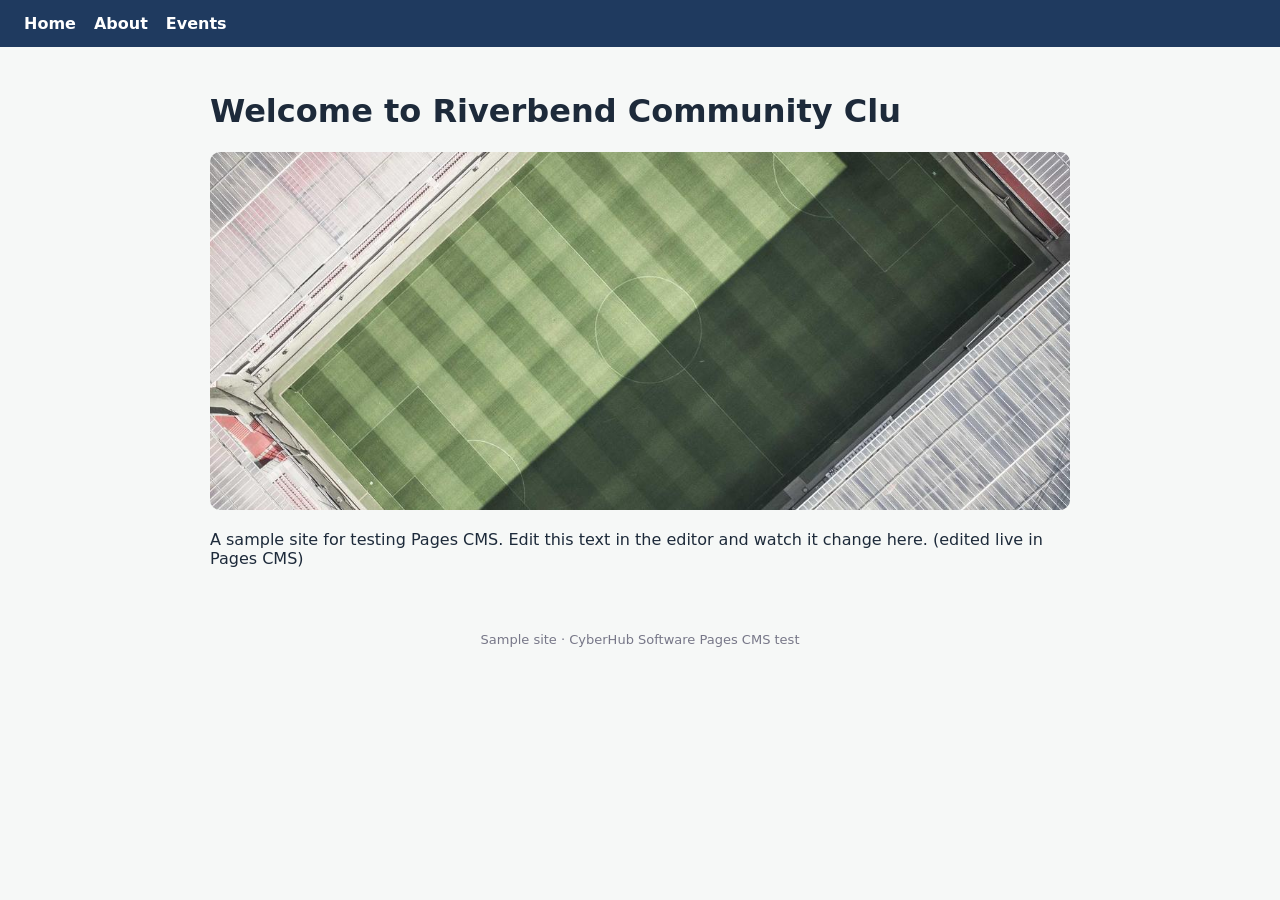
<file: index.html>
<!doctype html><html><head><meta charset="utf-8"><meta name="viewport" content="width=device-width,initial-scale=1"><title>Riverbend Community Club (Pages CMS test)</title><link rel="stylesheet" href="style.css"></head><body>
<nav><a href="index.html">Home</a><a href="about.html">About</a><a href="events.html">Events</a></nav><main id="app">Loading…</main><footer>Sample site · CyberHub Software Pages CMS test</footer>
<script src="app.js" data-page="index"></script></body></html>
</file>
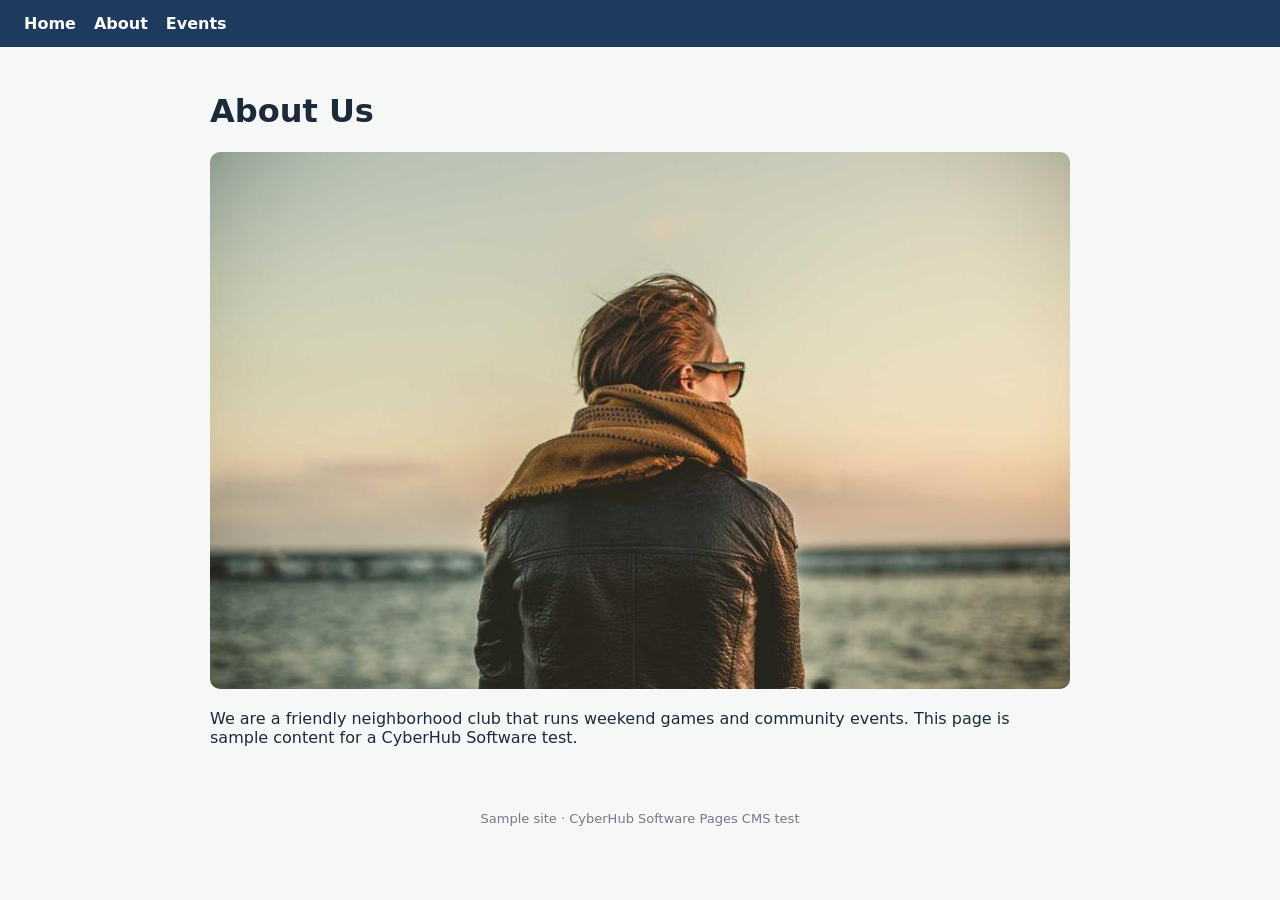
<file: about.html>
<!doctype html><html><head><meta charset="utf-8"><meta name="viewport" content="width=device-width,initial-scale=1"><title>Riverbend Community Club (Pages CMS test)</title><link rel="stylesheet" href="style.css"></head><body>
<nav><a href="index.html">Home</a><a href="about.html">About</a><a href="events.html">Events</a></nav><main id="app">Loading…</main><footer>Sample site · CyberHub Software Pages CMS test</footer>
<script src="app.js" data-page="about"></script></body></html>
</file>
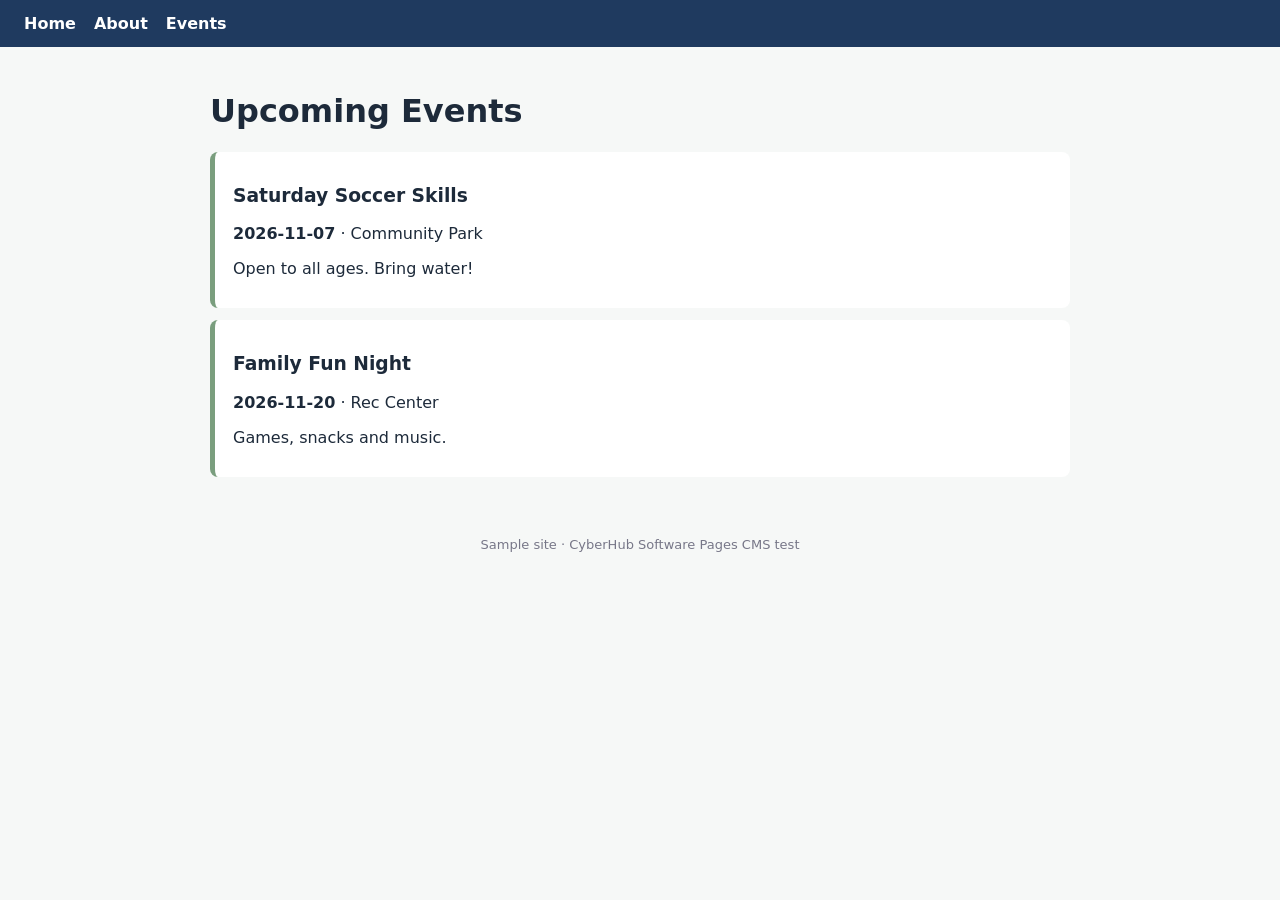
<file: events.html>
<!doctype html><html><head><meta charset="utf-8"><meta name="viewport" content="width=device-width,initial-scale=1"><title>Riverbend Community Club (Pages CMS test)</title><link rel="stylesheet" href="style.css"></head><body>
<nav><a href="index.html">Home</a><a href="about.html">About</a><a href="events.html">Events</a></nav><main id="app">Loading…</main><footer>Sample site · CyberHub Software Pages CMS test</footer>
<script src="app.js" data-page="events"></script></body></html>
</file>
<file: style.css>
body{font-family:system-ui,sans-serif;margin:0;color:#1d2a3a;background:#f6f8f7}nav{background:#1f3a5f;padding:14px 24px}nav a{color:#fff;margin-right:18px;text-decoration:none;font-weight:600}main{max-width:860px;margin:auto;padding:24px}img{width:100%;border-radius:10px}.card{background:#fff;border-left:5px solid #7a9e7e;padding:14px 18px;margin:12px 0;border-radius:8px}footer{text-align:center;color:#778;padding:24px;font-size:13px}
</file>
